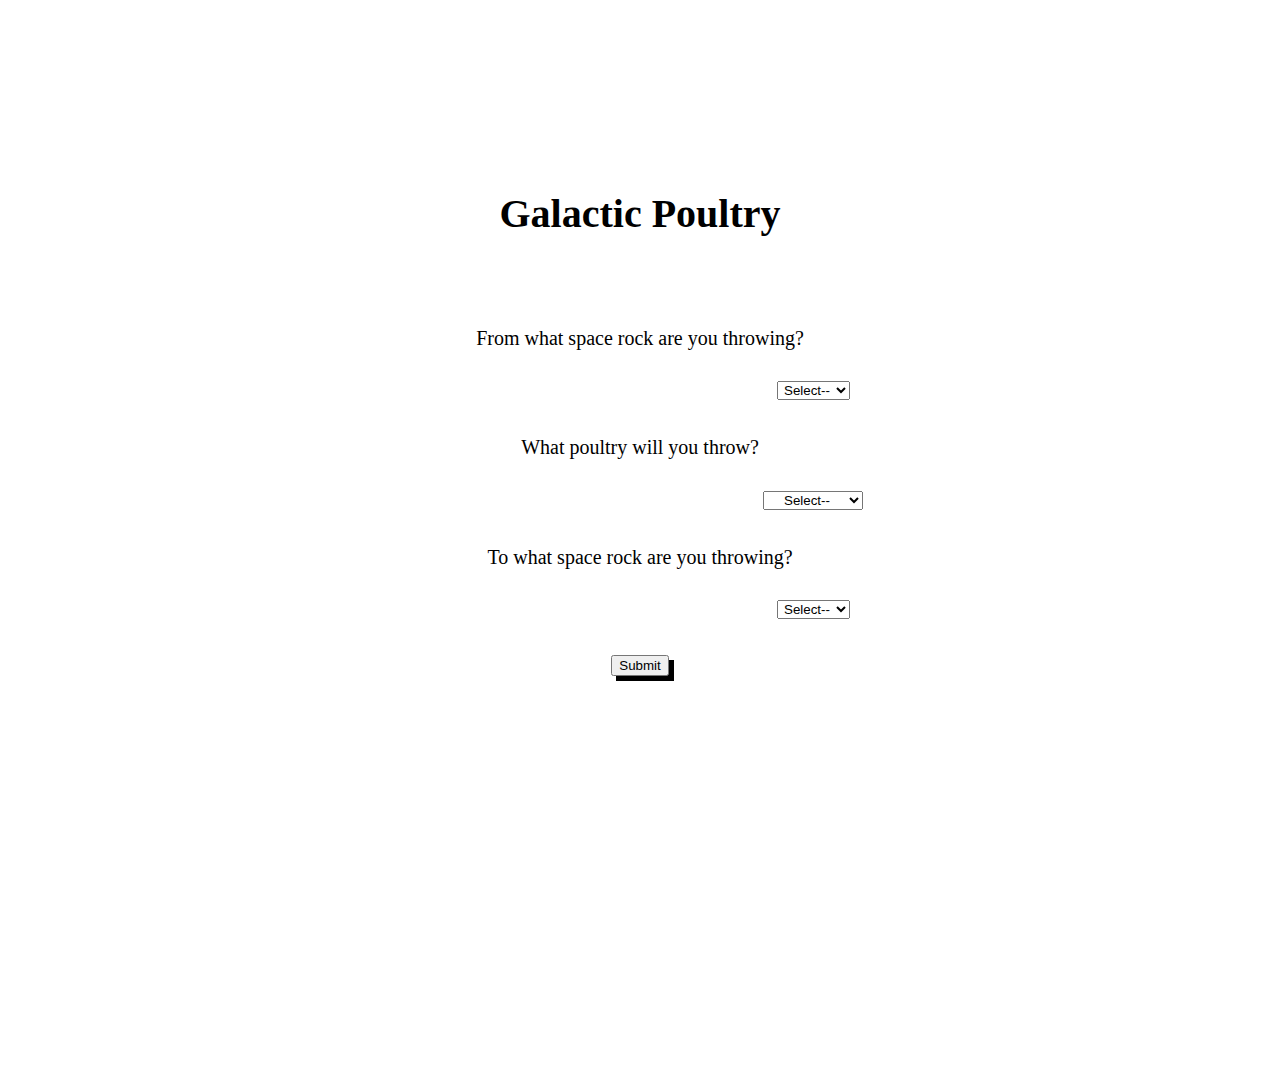
<file: index.html>
<!DOCTYPE html>
<html lang="en">
<head>
    <meta charset="UTF-8">
    <meta http-equiv="X-UA-Compatible" content="IE=edge">
    <meta name="viewport" content="width=device-width, initial-scale=1.0">
    <title>Galactic Poultry</title>
    <!--Bootstrap CSS incorporation-->
    <link href="https://cdn.jsdelivr.net/npm/bootstrap@5.3.0-alpha1/dist/css/bootstrap.min.css" rel="stylesheet" integrity="sha384-GLhlTQ8iRABdZLl6O3oVMWSktQOp6b7In1Zl3/Jr59b6EGGoI1aFkw7cmDA6j6gD" crossorigin="anonymous">
    <!--Local CSS-->
    <link rel="stylesheet" href="styles.css">
</head>
<body id="body" class="bg-primary-subtle">
    <main>
        <script src="index.js" defer></script>
        <h1 class="fw-bolder">Galactic Poultry</h1>
        <!--errorBox div-->
        <div class="border border-danger rounded m-5 p-3 bg-danger-subtle" id="errorBox">
            <h1 class="pb-2 mb-4 text-danger border-bottom border-danger">ERROR</h1>
            <p id="errorTxt">clarification for said error message</p>
            <button class="btn btn-secondary w-50" onclick="dismissError()">Ok</button>
        </div>
        <!--main content-->
        <dl id="mainContent">
            <dt>From what space rock are you throwing?</dt>
            <dd>
                <select class="fw-bolder form-select w-50 ms-25 border border-primary-subtle" name="rockOn" id="rockOn">
                    <option selected value="select">Select--</option>
                    <option value="mercury">Mercury</option>
                    <option value="venus">Venus</option>
                    <option value="earth">Earth</option>
                    <option value="mars">Mars</option>
                    <option value="jupiter">Jupiter</option>
                    <option value="saturn">Saturn</option>
                    <option value="uranus">Uranus</option>
                    <option value="neptune">Neptune</option>
                    <option value="pluto">Pluto</option>
                </select>
            </dd>
            <br><br>
    
            <dt>What poultry will you throw?</dt>
            <dd>
                <select class="fw-bolder form-select w-50 ms-25 border border-primary-subtle" name="poultryThrown" id="poultry">
                    <option selected value="select">Select--</option>
                    <option value="quail">Quail</option>
                    <option value="chicken">Chicken</option>
                    <option value="turkey">Turkey</option>
                    <option value="guineafowl">Guineafowl</option>
                    <option value="mallard">Mallard Duck</option>
                    <option value="pheasant">Pheasant</option>
                    <option value="peacock">Peacock</option>
                    <option value="goose">Goose</option>
                    <option value="partrige">Partrige</option>
                    <option value="swan">Swan</option>
                    <option value="grouse">Grouse</option>
                </select>
            </dd>
            <br><br>
    
            <dt>To what space rock are you throwing?</dt>
            <dd>
                <select class="fw-bolder form-select w-50 ms-25 border border-primary-subtle" name="rockTo" id="rockTo">
                    <option selected value="select">Select--</option>
                    <option value="mercury">Mercury</option>
                    <option value="venus">Venus</option>
                    <option value="earth">Earth</option>
                    <option value="mars">Mars</option>
                    <option value="jupiter">Jupiter</option>
                    <option value="saturn">Saturn</option>
                    <option value="uranus">Uranus</option>
                    <option value="neptune">Neptune</option>
                    <option value="pluto">Pluto</option>
                </select>
            </dd>
            <br><br>
            <input id="subBtn" type="button" value="Submit" class="btn btn-primary text-white fw-bolder" onclick="submit()">
        </dl>
        <!--confirm div-->
        <div class="border border-info rounded m-5 p-3 bg-info-subtle" id="confirmBox">
            <h1 class="pb-2 mg-4 text-success border-bottom border-info">Are you sure?</h1>
            <h5>Are these the rocks and poultry you like?</h5>
            <ol class="list-group p-3">
                <li class="list-group-item bg-dark-subtle border border-dark w-50" id="from">rock from</li>
                <li class="list-group-item bg-dark-subtle border border-dark w-50" id="bird">poultry</li>
                <li class="list-group-item bg-dark-subtle border border-dark w-50" id="to">rock to</li>
            </ol>
            <button class="btn btn-success w-25 h-50" onclick="confirm()">Yes!</button>
        </div>
    </main>
    <!--Bootstrap js incorporation-->
    <script src="https://cdn.jsdelivr.net/npm/bootstrap@5.3.0-alpha1/dist/js/bootstrap.bundle.min.js" integrity="sha384-w76AqPfDkMBDXo30jS1Sgez6pr3x5MlQ1ZAGC+nuZB+EYdgRZgiwxhTBTkF7CXvN" crossorigin="anonymous"></script>
</body>
</html>
</file>
<file: styles.css>
@import url('https://fonts.googleapis.com/css2?family=Kanit:wght@100&display=swap');
*{
    text-align: center;
}
:root{
    --bs-body-font-family: 'Kanit', sans-serif;
}

body{
    overflow-y: hidden;
}

main{
    margin-top: 15%;
    padding-bottom: 30%;
}

h1{
    font-size: 2.5em;
    padding-bottom: 5%;
}

#errorBox{
    z-index: 10;
    position: absolute;
    top: 25%;
}

#confirmBox{
    position: absolute;
    top: 20%;
}

#confirmBox button{
    margin-right: -80%;
}

dt{
    padding-bottom: 2.5%;
    font-size: 1.25em;
    margin: 0% 5%;
}

ol{
    margin-left: 20%;
    margin-right: -25%;
}

.ms-25{
    margin-left: 25%;
}

#subBtn{
    box-shadow: 5px 5px black;
}


/*STYLES FOR THE RESULTS PAGE*/
#insertPlanetTo, #insertPoultry{
    text-transform: capitalize;
}

#report{
    font-weight: bolder;
}
#report p{
    display: inline;
}
</file>
